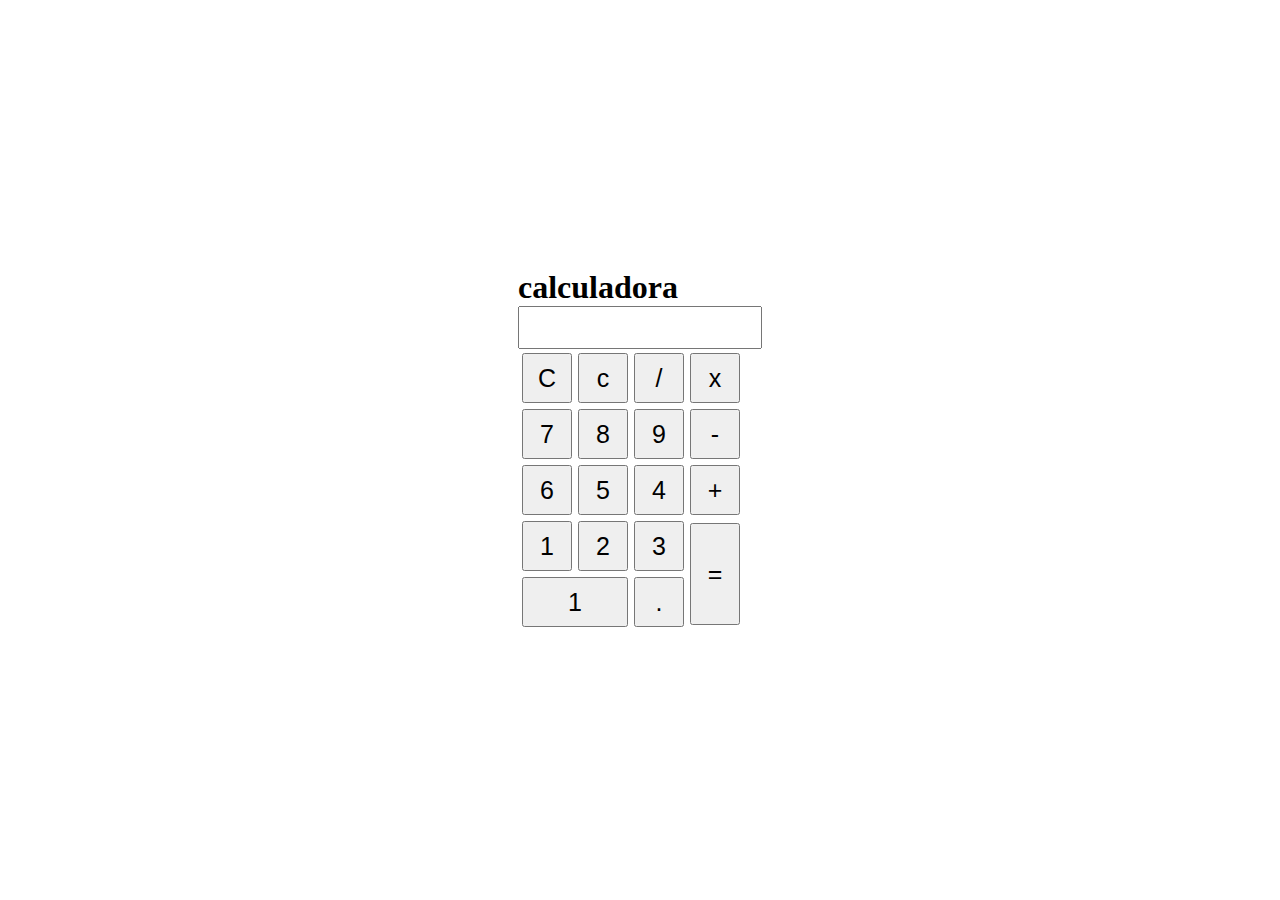
<file: calculadora.html>
<!DOCTYPE html>
<html lang="en">
<head>
    <meta charset="UTF-8">
    <meta name="viewport" content="width=device-width, initial-scale=1.0">
    <link rel="stylesheet" href="estilo.css">
    <title>calculadora</title>
    <script>
        function insert(num){
            document.form.textview.value = document.form.textview.value+num
        }
        function equal(){
            var exp = document.form.textview.value
            if(exp){
                document.form.textview.value = eval(exp)
            }
        }
        function clean(){
            document.form.textview.value = ""
        }
        function back(){
            var exp = document.form.textview.value
            document.form.textview.value = exp.substring(0, exp.length-1)
        }
    </script>
</head>
<body>

    <div class="content">
        <h1>calculadora</h1>
        <form name="form">
            <input class="textview" name="textview">
        </form>
        <table>
            <tr>
                <td><input class="button" type="button" value="C" onclick="clean()"></td>
                <td><input class="button" type="button" value="c" onclick="back()"></td>
                <td><input class="button" type="button" value="/" onclick="insert('/')"></td>
                <td><input class="button" type="button" value="x" onclick="insert('*')"></td>
            </tr>
            <tr>
                <td><input class="button" type="button" value="7" onclick="insert(7)"></td>
                <td><input class="button" type="button" value="8" onclick="insert(8)"></td>
                <td><input class="button" type="button" value="9" onclick="insert(9)"></td>
                <td><input class="button" type="button" value="-" onclick="insert('-')"></td>
            </tr>
            <tr>
                <td><input class="button" type="button" value="6" onclick="insert(6)"></td>
                <td><input class="button" type="button" value="5" onclick="insert(5)"></td>
                <td><input class="button" type="button" value="4" onclick="insert(4)"></td>
                <td><input class="button" type="button" value="+" onclick="insert('+')"></td>
            </tr>
            <tr>
                <td><input class="button" type="button" value="1" onclick="insert(1)"></td>
                <td><input class="button" type="button" value="2" onclick="insert(2)"></td>
                <td><input class="button" type="button" value="3" onclick="insert(3)"></td>
                <td rowspan="5"><input class="button" style="height: 102px;" type="button" value="=" onclick="equal()"></td>
            </tr>
            <tr>
                <td colspan="2"> <input class="button" style="width: 106px;" type="button" value="1" onclick="insert(1)"></td>
                <td><input class="button" type="button" value="." onclick="insert('.')"></td>
            </tr>
        </table>

           
        
        
    </div>
    
</body>
</html>
</file>
<file: estilo.css>
*{
    margin: 0;
    padding: 0;
}
.button{
    width: 50px;
    height: 50px;
    font-size: 25px;
    margin: 2px;
    cursor: pointer;
}

.textview {
    width: 230px;
    margin: 5;
    font-size: 25px;
    padding: 5px;
}

.content {
    position: absolute;
    top: 50%;
    left: 50%;
    transform: translateX(-50%) translateY(-50%);
}
</file>
